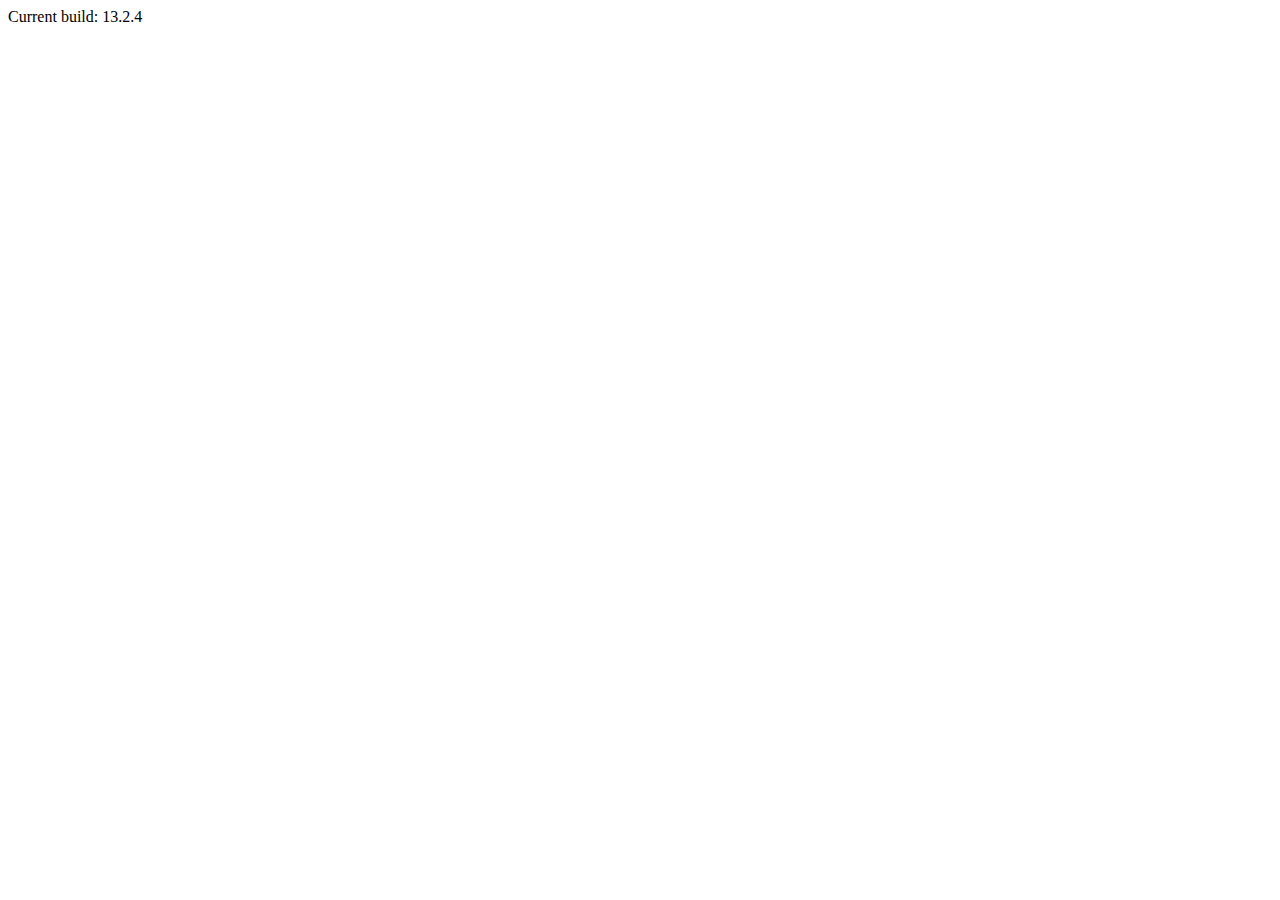
<file: src/index.html>
<!doctype html>
<html lang="en">
<head>
  <meta charset="utf-8">
  <title>Select with custom trigger text</title>
  <base href="/">
  <meta name="viewport" content="width=device-width, initial-scale=1">
  <link rel="preconnect" href="https://fonts.gstatic.com">
  <link href="https://fonts.googleapis.com/css2?family=Roboto:wght@300;400;500&display=swap" rel="stylesheet">
  <link href="https://fonts.googleapis.com/icon?family=Material+Icons" rel="stylesheet">
</head>
<body class="mat-typography mat-app-background">
  <select-custom-trigger-example></select-custom-trigger-example>
  <span class="version-info">Current build: 13.2.4</span>
</body>
</html>
</file>
